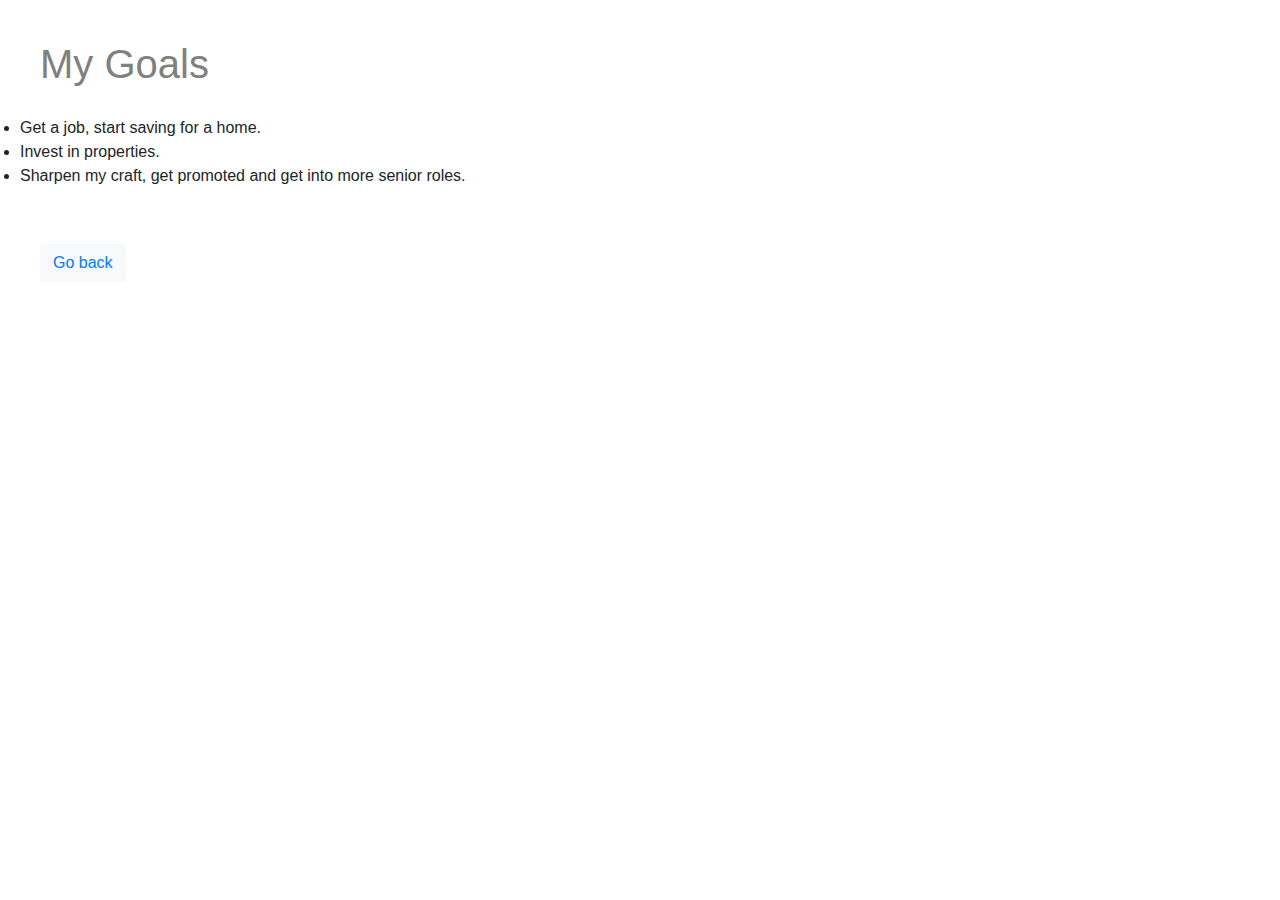
<file: goals.html>
<!DOCTYPE html>
<html>
    <head>
        <title>My Goals</title>
        <link rel="stylesheet" href="https://stackpath.bootstrapcdn.com/bootstrap/4.3.1/css/bootstrap.min.css" integrity="sha384-ggOyR0iXCbMQv3Xipma34MD+dH/1fQ784/j6cY/iJTQUOhcWr7x9JvoRxT2MZw1T" crossorigin="anonymous">
        <link rel="stylesheet" type="text/css" href="style.css">
    </head>
    <body>
    	<h1 class="title">My Goals</h1>

    	<ul>
    		<li>Get a job, start saving for a home.</li>
    		<li>Invest in properties.</li>
    		<li>Sharpen my craft, get promoted and get into more senior roles.</li>


    	</ul>

        <div class="indent"><button type="button" class="btn btn-light"><a href="index.html">Go back</a></button></div>
    </body>
</html>
</file>
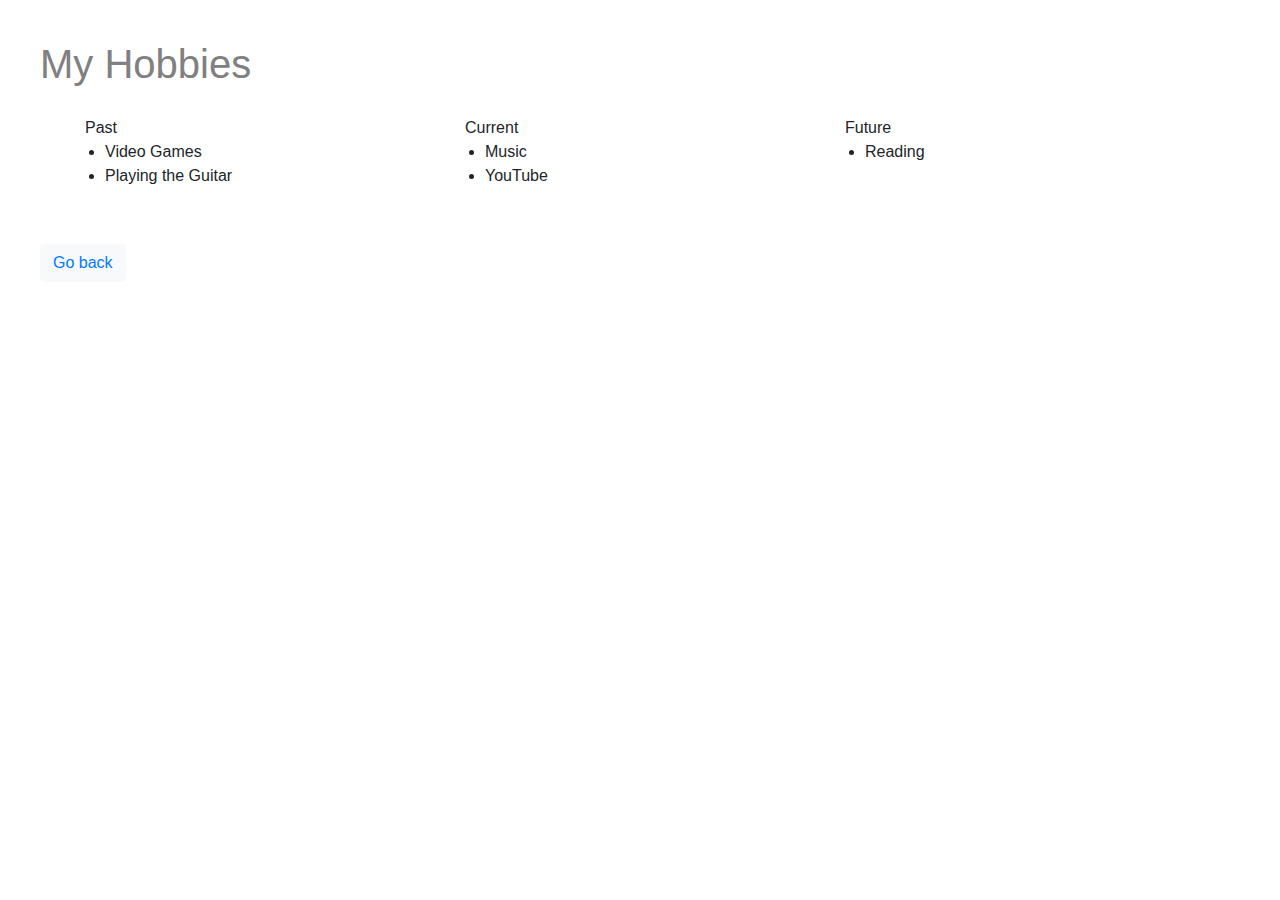
<file: hobbies.html>
<!DOCTYPE html>
<html>
    <head>
        <title>My Hobbies</title>
        <link rel="stylesheet" href="https://stackpath.bootstrapcdn.com/bootstrap/4.3.1/css/bootstrap.min.css" integrity="sha384-ggOyR0iXCbMQv3Xipma34MD+dH/1fQ784/j6cY/iJTQUOhcWr7x9JvoRxT2MZw1T" crossorigin="anonymous">
        <link rel="stylesheet" type="text/css" href="style.css">
    </head>
    <body>
        <h1 class="title">My Hobbies</h1>
	    <div class="container">
		  <div class="row">
		    <div class="col-sm">
		      Past
		      <ul>
		      		<li>Video Games</li>
		      		<li>Playing the Guitar</li>
		      </ul>
		    </div>
		    <div class="col-sm">
		      Current
		      <ul>
		      		<li>Music</li>
		      		<li>YouTube</li>
		      </ul>
		    </div>
		    <div class="col-sm">
		      Future
		      <ul>
		      		<li>Reading</li>
		      </ul>
		    </div>
		  </div>
		</div>


        <div class="indent"><button type="button" class="btn btn-light"><a href="index.html">Go back</a></button></div>
    </body>
</html>
</file>
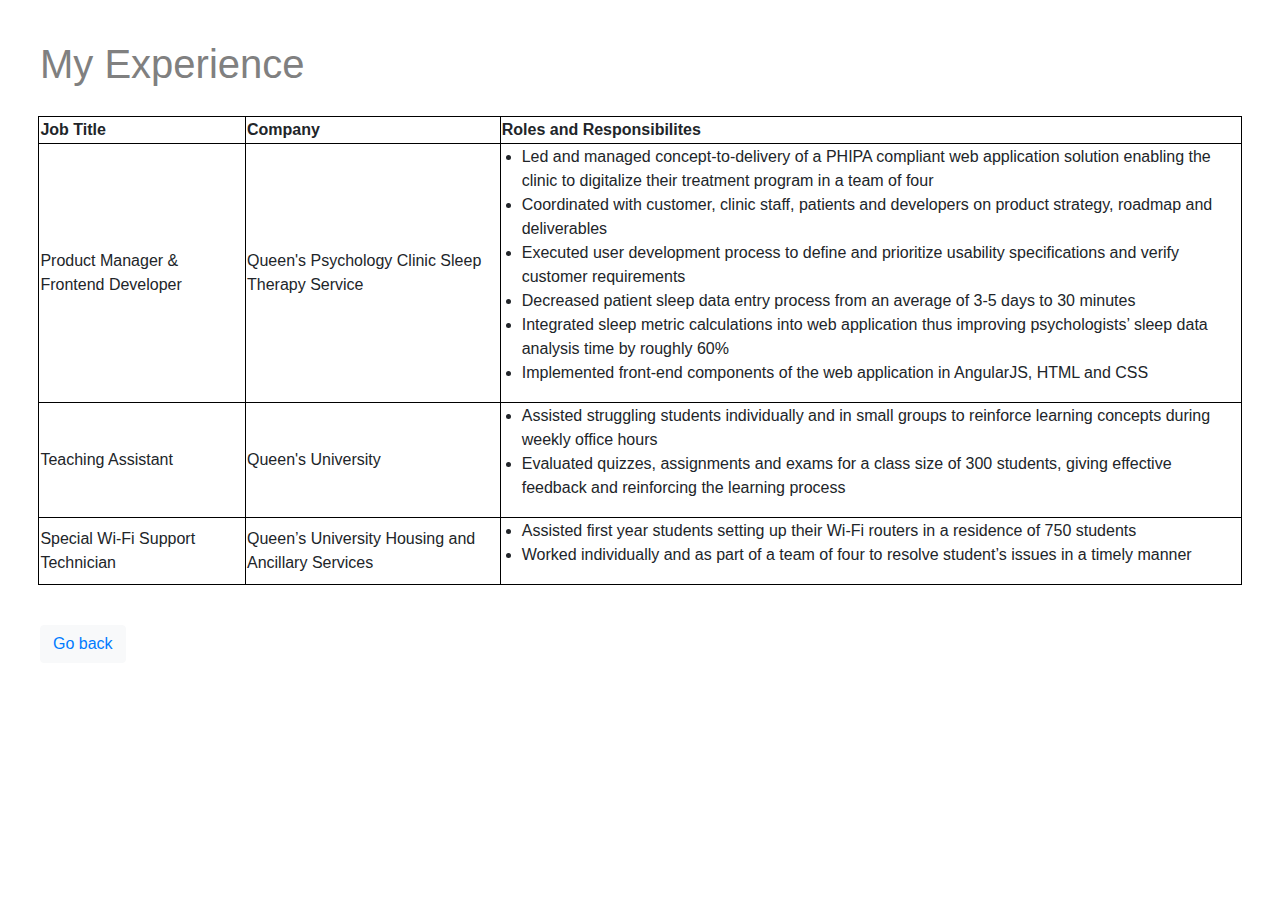
<file: myExperience.html>
<!DOCTYPE html>
<html>
    <head>
        <title>My Experience</title>
        <link rel="stylesheet" href="https://stackpath.bootstrapcdn.com/bootstrap/4.3.1/css/bootstrap.min.css" integrity="sha384-ggOyR0iXCbMQv3Xipma34MD+dH/1fQ784/j6cY/iJTQUOhcWr7x9JvoRxT2MZw1T" crossorigin="anonymous">
        <link rel="stylesheet" type="text/css" href="style.css">
    </head>
    <body>
        <h1 class="title">My Experience</h1>
        <table>
        	<tr>
        		<th>Job Title</th>
        		<th>Company</th>
        		<th>Roles and Responsibilites</th>
        	</tr>
        	<tr>
        		<td>Product Manager & Frontend Developer</td>
        		<td>Queen's Psychology Clinic Sleep Therapy Service</td>
        		<td>
        			<ul>
        				<li>Led and managed concept-to-delivery of a PHIPA compliant web application solution enabling the clinic to digitalize their treatment program in a team of four</li>
        				<li>Coordinated with customer, clinic staff, patients and developers on product strategy, roadmap and deliverables</li>
        				<li>Executed user development process to define and prioritize usability specifications and verify customer requirements</li>
        				<li>Decreased patient sleep data entry process from an average of 3-5 days to 30 minutes</li>
        				<li>Integrated sleep metric calculations into web application thus improving psychologists’ sleep data analysis time by roughly 60%</li>
        				<li>Implemented front-end components of the web application in AngularJS, HTML and CSS</li>
        			</ul>
        		</td>
        	</tr>
        	<tr>
        		<td>Teaching Assistant</td>
        		<td>Queen's University</td>
        		<td>
        			<ul>
        				<li>Assisted struggling students individually and in small groups to reinforce learning concepts during weekly office hours</li>
        				<li>Evaluated quizzes, assignments and exams for a class size of 300 students, giving effective feedback and reinforcing the learning process</li>
        			</ul>
        		</td>
        	</tr>
        	<tr>
        		<td>Special Wi-Fi Support Technician</td>
        		<td>Queen’s University Housing and Ancillary Services</td>
        		<td>
        			<ul>
        				<li>Assisted first year students setting up their Wi-Fi routers in a residence of 750 students</li>
        				<li>Worked individually and as part of a team of four to resolve student’s issues in a timely manner</li>
        			</ul>
        		</td>
        	</tr>

        </table>


        <div class="indent"><button type="button" class="btn btn-light"><a href="index.html">Go back</a></button></div>
    </body>
</html>
</file>
<file: style.css>
#welcome, .title {
  padding-bottom: 20px; }

#welcome {
  padding-top: 50px;
  padding-left: 50px;
  padding-right: 50px;
  text-align: center;
  color: indigo; }

.title {
  padding-top: 40px;
  padding-left: 40px;
  padding-right: 40px;
  color: grey; }

.center {
  text-align: center; }

.indent {
  padding: 40px; }

.homepage {
  display: block;
  margin-left: auto;
  margin-right: auto;
  width: 80%;
  padding: 20px; }

.smallimg {
  display: block;
  margin-left: auto;
  margin-right: auto;
  width: 30%;
  padding: 20px; }

table, th, td {
  border: 1px solid black;
  border-collapse: collapse;
  margin-left: 3%;
  margin-right: 3%; }

body ul {
  padding-left: 20px; }

/*# sourceMappingURL=style.css.map */
</file>
